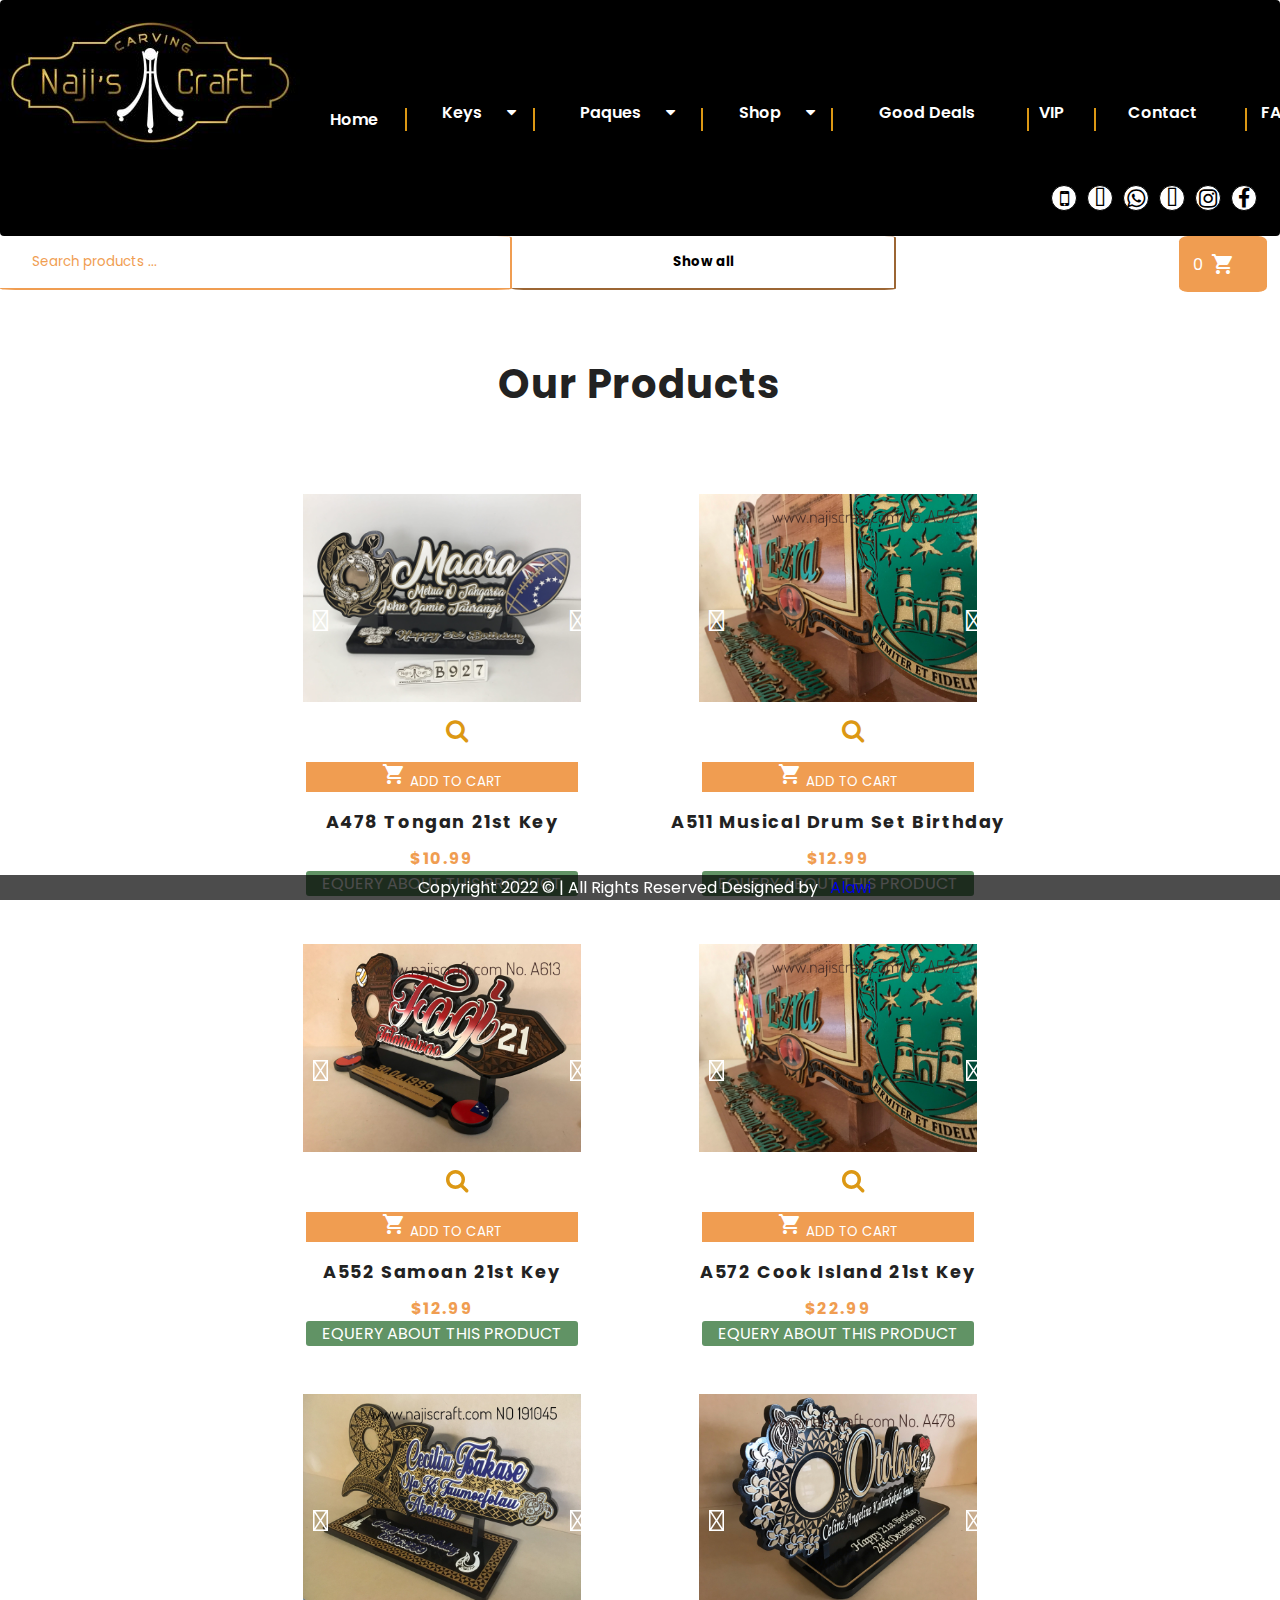
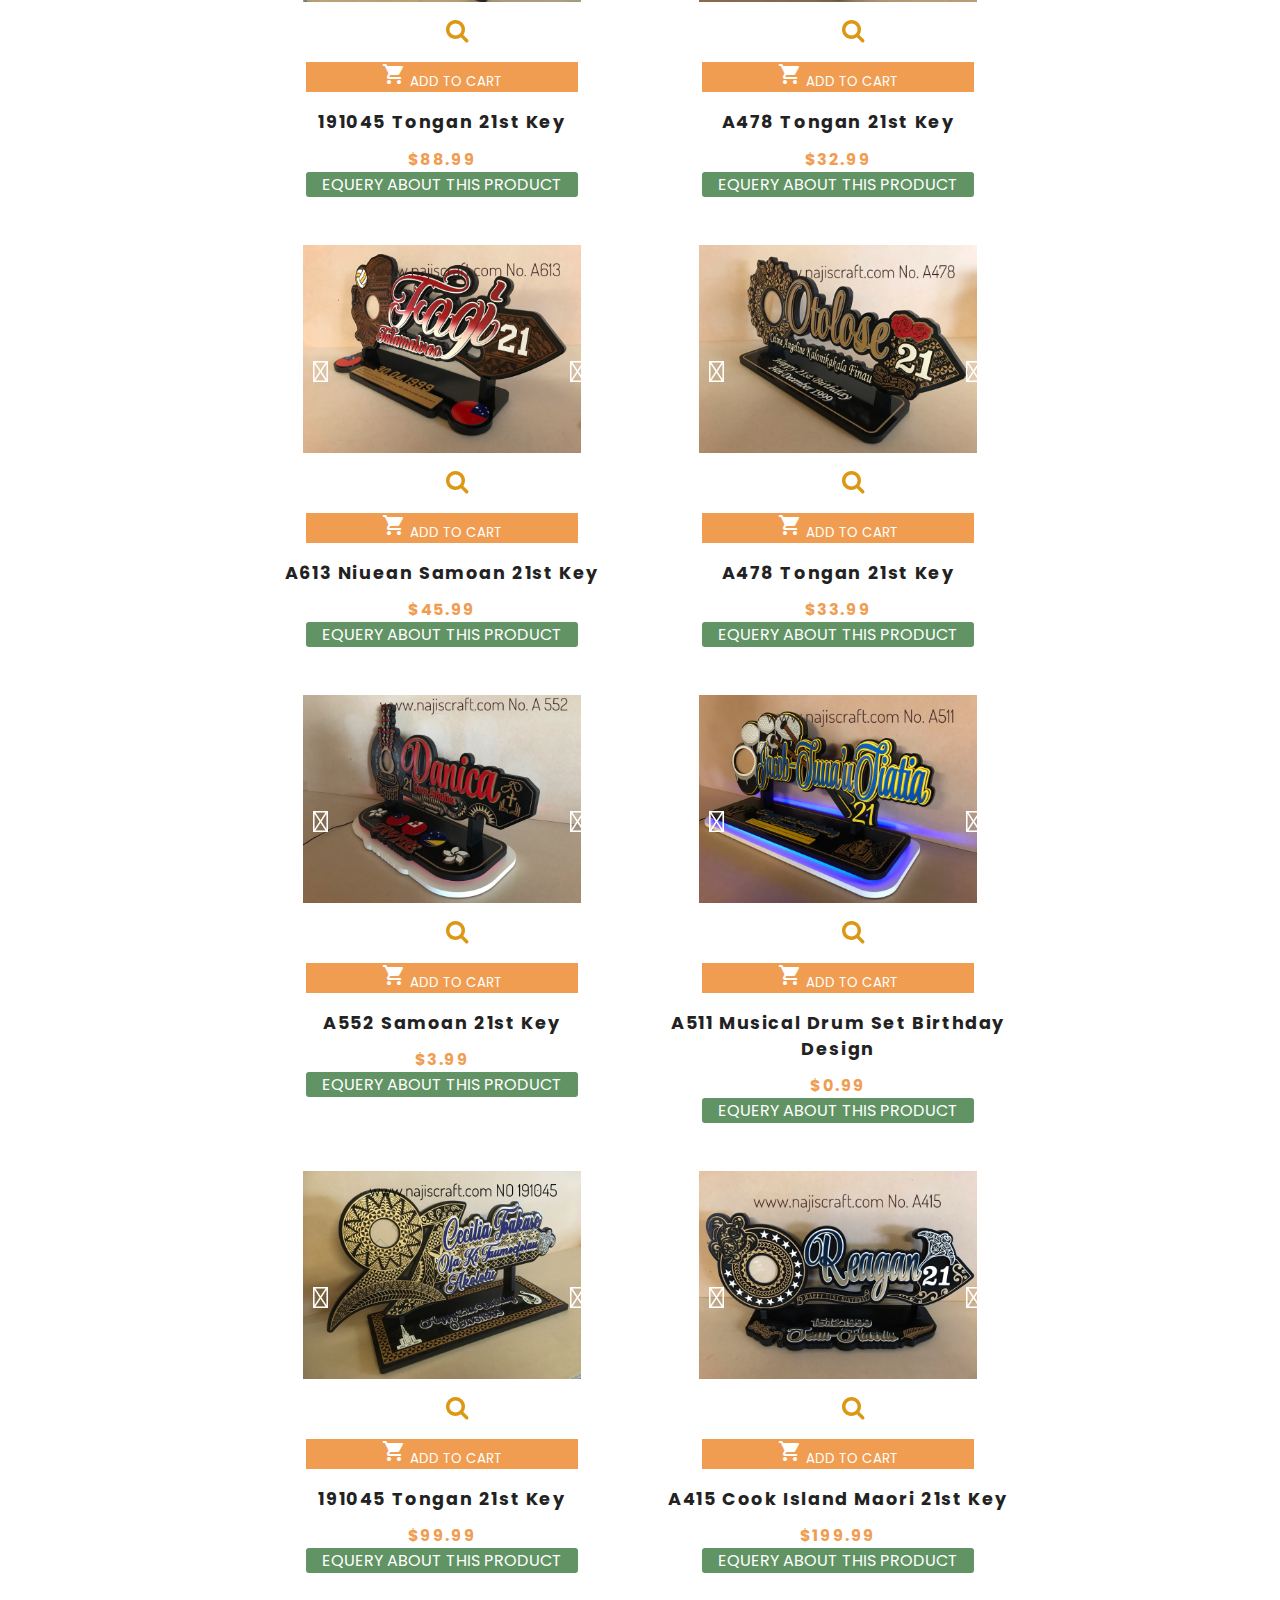
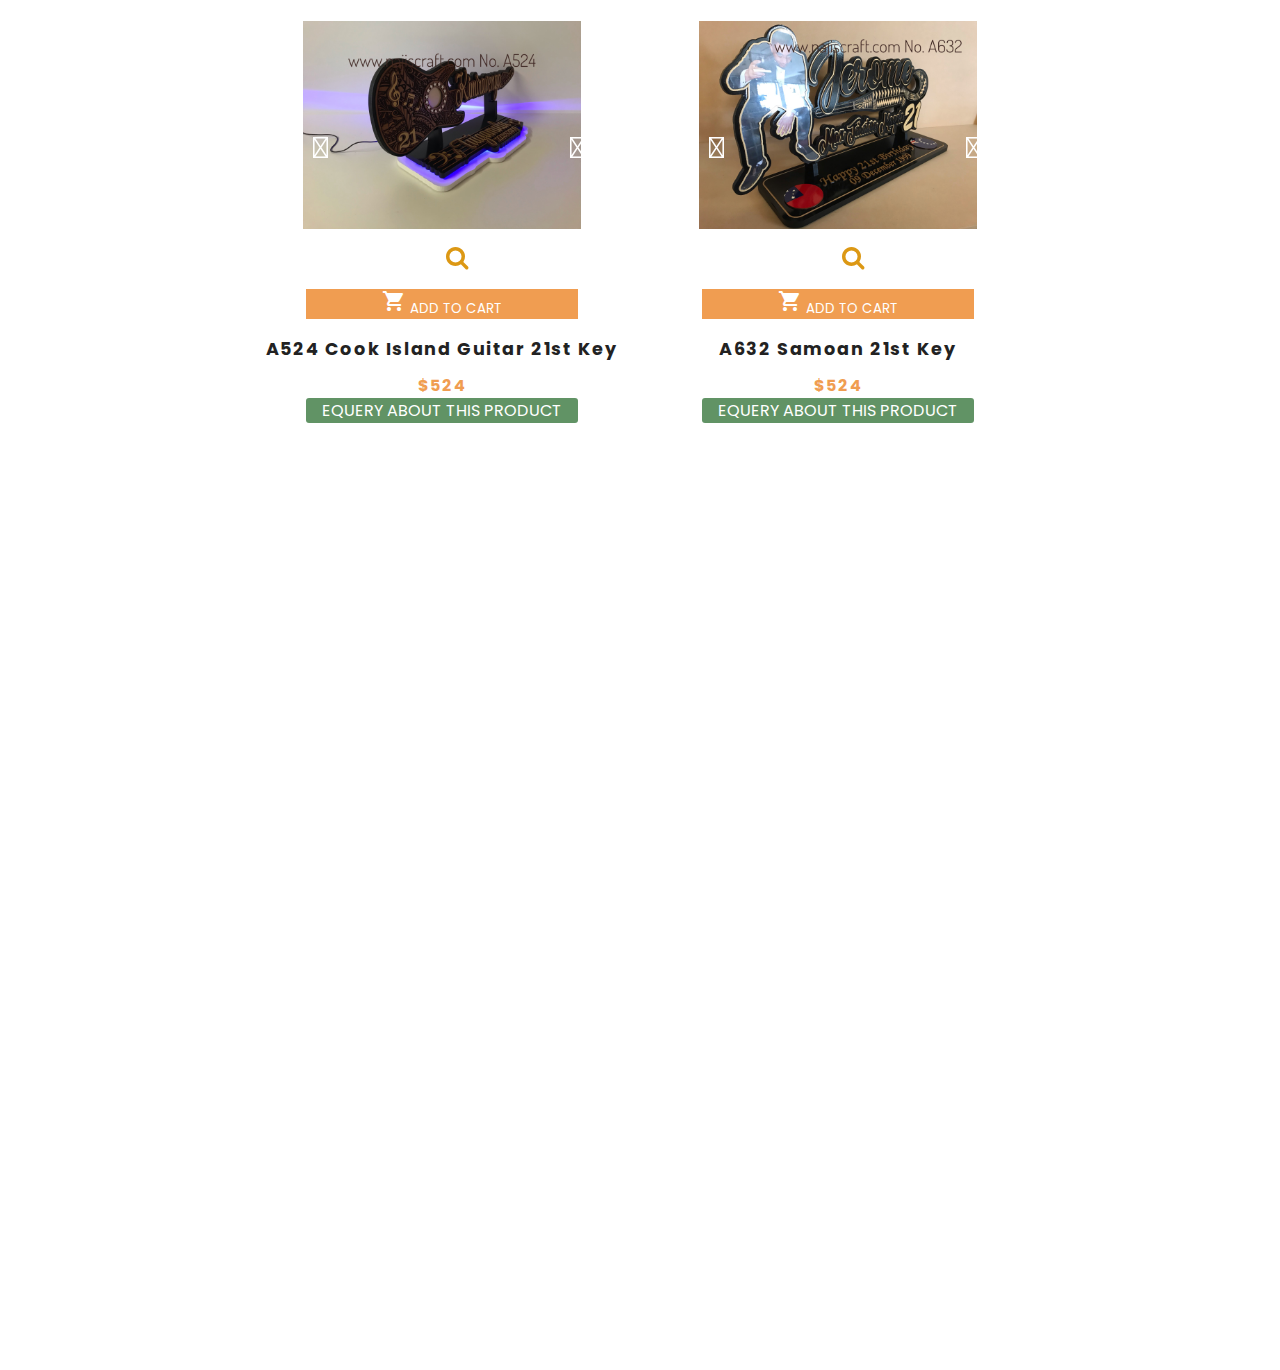
<file: index.html>
<!DOCTYPE html>
<html lang="en">
  <head>
    <meta charset="UTF-8" />
    <meta http-equiv="X-UA-Compatible" content="IE=edge" />
    <meta name="viewport" content="width=device-width, initial-scale=1.0" />
    <title>Unique Crafts</title>
          <!-- Font Awesome Library -->
    <link rel="stylesheet" href="./css/all.min.css" />
    <link rel="stylesheet" href="https://cdnjs.cloudflare.com/ajax/libs/font-awesome/6.1.1/css/all.min.css" integrity="sha512-KfkfwYDsLkIlwQp6LFnl8zNdLGxu9YAA1QvwINks4PhcElQSvqcyVLLD9aMhXd13uQjoXtEKNosOWaZqXgel0g==" crossorigin="anonymous" referrerpolicy="no-referrer" />
    <link
      href="https://fonts.googleapis.com/css2?family=Amiri&display=swap"
      rel="stylesheet"
    />
    <link
      href="https://fonts.googleapis.com/icon?family=Material+Icons"
      rel="stylesheet"
    />
    <link rel="stylesheet" href="./css/styles.css" />
    <link rel="stylesheet" href="./css/contact.css" />
    <script src="./js/craft.js" defer></script>
  </head>
  <body>
<!-- menu -->
 <!-- header start -->
    <header class="header">
      <div class="container">
        <div class="header-main">
       <a href="index.html"> 
         <img class="naji-icon" src="./images/naji.jpg" alt="logo" /></a>
          <div class="open-nav-menu">
            <span></span>
          </div>
          <div class="menu-overlay"></div>
          <!-- navigation menu start -->
          <nav class="nav-menu">
            <div class="close-nav-menu">
            &times;
            </div>
            <br>
            <ul class="menu">
              <li class="menu-item">
                <br>
                <a href="index.html">Home
                </a>
              </li>
              <li class="menu-item menu-item-has-children">
                <a href="#" data-toggle="sub-menu">Keys
                  <i class="plus"></i>
                  <i class="fa fa-caret-down"></i>
                </a>
                <ul class="sub-menu">
                  <li class="menu-item"><a onclick="copyToSearch(this.textContent)">LED Keys</a></li>
                  <li class="menu-item"><a onclick="copyToSearch(this.textContent)">Maori</a></li>
                  <li class="menu-item"><a onclick="copyToSearch(this.textContent)">Cook Island</a></li>
                  <li class="menu-item"><a onclick="copyToSearch(this.textContent)">Twin keys</a></li>
                </ul>
              </li>
              <li class="menu-item menu-item-has-children">
                <a href="#" data-toggle="sub-menu"
                  >Paques 
                  <i class="plus"></i>
                  <i class="fa fa-caret-down"></i>
                </a>
                <ul class="sub-menu">
                  <li class="menu-item"><a onclick="copyToSearch(this.textContent)">Birthday Plaques</a></li>
                  <li class="menu-item"><a onclick="copyToSearch(this.textContent)">Annual Plaques</a></li>
                </ul>
              </li>
              <li class="menu-item menu-item-has-children">
                <a href="#" data-toggle="sub-menu">Shop 
                  <i class="plus"></i>
                  <i class="fa fa-caret-down"></i>
                </a>
                <ul class="sub-menu">
                  <li class="menu-item"><a onclick="copyToSearch(this.textContent)">Craved Name</a></li>
                  <li class="menu-item"><a onclick="copyToSearch(this.textContent)">Cake Topper</a></li>
                  <li class="menu-item"><a onclick="copyToSearch(this.textContent)">Wedding</a></li>
                  <li class="menu-item"><a onclick="copyToSearch(this.textContent)">Hoops</a></li>
                  <li class="menu-item"><a onclick="copyToSearch(this.textContent)">Guest Book</a></li>
                  <li class="menu-item"><a onclick="copyToSearch(this.textContent)">Hoops</a></li>
                </ul>
              </li>
              <li class="menu-item"><a href="#">Good Deals</a>
              </li>
              <li class="menu-item"><a href="#">VIP</a></li>
              <li class="menu-item"><a href="#">Contact</a></li>
              <li class="menu-item"><a href="#">FAQ</a></li>
            </ul>
          </nav>
          <!-- navigation menu end -->
          <!-- social media -->
<div class="socialbtns">
<ul>
<li>
<a href="https://www.facebook.com/najiscraft" target="_blank">
  	<i class="fa fa-lg fa-facebook"></i>
  </a>
</li>
<li>
  <a href="https://www.instagram.com/najiscraft" target="_blank">
    <i class="fa fa-lg fa-instagram"></i>
  </a>
</li>
<li>
 <a href="https://www.tiktok.com/@najiscraft" target="_blank">
<i class="fa fa-lg fa-tiktok"></i></a>
</li>
<li>
	<a href="https://wa.me/message/HC2UUM2IDDAPN1" target="_blank">
<i class="fa fa-lg fa-whatsapp"></i></a>
</li>
<li>
<a href="tel:006478479973" target="_blank">
<i class="fa fa-lg fa-phone-square-alt"></i></a>
</li>
<li>
	<a href="tel:0064273004011" target="_blank">
<i class="fa fa-lg fas fa-mobile"></i></a>
</li>
</ul>
</div>
<!-- end of social media -->
        </div>
      </div>
    </header>
    <!-- header end -->
<nav>
    <span class="material-icons cart-itm"> shopping_cart </span>
      <div class="cart-items">0
  </div> 
  <div>
    <input autofocus placeholder="Search products ..." type="search" id="search" class="search" ><button class="search-btn" onclick="clearSreach()">Show all</button>
  </div>
<!--   <span>
  <i class="fa-solid fa-cart-shopping"></i>
</span> -->
</nav>
<!-- end of menu -->
    <!-- navbar -->
    <nav class="navbar">
      <div class="navbar-center">  
  <div class="cart-btn">
            <span class="nav-icon">
              <!-- <span class="material-icons"> add_shopping_cart </span> -->
             <!--  <i class="fas fa-cart-plus"></i> -->
            </span>
      </div>
       </div>
    </nav>
    <!-- end of navbar -->
    <!-- hero -->
<!--     <header class="hero">
      <div class="banner">
        <h1 class="banner-title">Craft collection</h1>
        <button class="banner-btn">Shop now</button>
      </div>
    </header> -->
    <!-- end of hero -->
    <!-- products -->
    <section class="products">
      <div class="section-title">
        <h2>our products</h2>
      </div>
      <div class="products-center">
      </section>
             <!-- cart -->
       <div class="cart-overlay">
         <div class="cart">
           <span class="close-cart">
       <!--   <span class="material-icons">
disabled_by_default
</span> -->
  <i class="fas fa-window-close"></i>
      </span>
<h2>your cart</h2>
<div class="cart-content">
</div>
<!-- end of cart item -->
<div class="cart-footer">
  <h3>your total : $ 
    <span class="cart-total">0</span>
  </h3> 
  <button class="clear-cart banner-btn">clear cart</button>
  </div>
 </div>
</div>
<!-- end of cart -->
<!-- <button class="modal-btn" data-modal-target="#modal">Open this photo</button>
<div class="modal" id="modal">
  <div class="modal-header">
    <div class="title">Example Model</div>
      <button data-close-button class="close-button">&times;</button>
  </div>
<div class="modal-body">
  Lorem ipsum dolor sit amet consectetur, adipisicing elit. Hic, minima perspiciatis voluptate aliquid, alias assumenda aperiam natus cum debitis eius quis animi, doloremque obcaecati dignissimos labore exercitationem dolorum sapiente sint.
</div>
</div>
<div id="overlay"></div> -->
<footer>
  <p id="sdate" dir="rtl" class="textcenter sdate"></p>
&#160;
Copyright 2022 &copy; | All Rights Reserved Designed by &#160;
<a href="mailto:alawtechnologies@gmail.com"> Alawi</a>
</footer>
  </body>
</html>
</file>
<file: css/contact.css>
.contact-container {
  max-width: 400px;
  width: 100%;
  margin: 0 auto;
  position: relative;
  height: 0;
  visibility: hidden;
  transform:all 0.5s linear;
}

#contact input[type="text"],
#contact input[type="email"],
#contact input[type="tel"],
#contact input[type="url"],
#contact textarea,
#contact button[type="submit"] {
  font: 400 12px/16px "Open Sans", Helvetica, Arial, sans-serif;
}

#contact {
  background: #f9f9f9;
  padding: 1rem;
  margin: 1rem 0;
}
#contact h3 {
  display: block;
  font-size: 3rem;
  font-weight: 400;
}

#contact h4 {
  margin: 5px 0 15px;
  display: block;
  font-size: 13px;
}

fieldset {
  border: medium none !important;
  margin: 0 0 10px;
  min-width: 100%;
  padding: 0;
  width: 100%;
}

#contact input[type="text"],
#contact input[type="email"],
#contact input[type="tel"],
#contact input[type="url"],
#contact textarea {
  width: 100%;
  border: 1px solid #ccc;
  background: #fff;
  margin: 0 0 5px;
  padding: 10px;
}

#contact input[type="text"]:hover,
#contact input[type="email"]:hover,
#contact input[type="tel"]:hover,
#contact input[type="url"]:hover,
#contact textarea:hover {
  -webkit-transition: border-color 0.3s ease-in-out;
  -moz-transition: border-color 0.3s ease-in-out;
  transition: border-color 0.3s ease-in-out;
  border: 1px solid #aaa;
}

#contact textarea {
  height: 100px;
  max-width: 100%;
  resize: none;
}

#contact button[type="submit"] {
  cursor: pointer;
  width: 100%;
  border: none;
  background: #1d3c1fc2;
  color: #fff;
  margin: 0 0 5px;
  padding: 10px;
  font-size: 15px;
}

#contact button[type="submit"]:hover {
  background: #2f7134c2;
  -webkit-transition: background 0.3s ease-in-out;
  -moz-transition: background 0.3s ease-in-out;
  transition: background-color 0.3s ease-in-out;
}

#contact button[type="submit"]:active {
  box-shadow: inset 0 1px 3px rgba(0, 0, 0, 0.5);
}
.enquery{
    background: #2f7134c2;
    border: none;
    text-transform: uppercase;
    transition: var(--mainTransition);
    transform: translateX(0);
    cursor: pointer;
    color: var(--mainWhite);
    width: 17rem;
    margin: 0 auto;
    text-align: center;
    border-radius: 3px;
}
.enquery:hover{
  background: #1d3c1fc2;
}
.contact-container.show{
visibility: visible;
height: auto;
}
#contact input:focus,
#contact textarea:focus {
  outline: 0;
  border: 1px solid #999;
}
::-webkit-input-placeholder {
  color: #888;
}
:-moz-placeholder {
  color: #888;
}
::-moz-placeholder {
  color: #888;
}
:-ms-input-placeholder {
  color: #888;
}
</file>
<file: css/styles.css>
@import url("https://fonts.googleapis.com/css?family=Lato:400,700");
@import url('//maxcdn.bootstrapcdn.com/font-awesome/4.3.0/css/font-awesome.min.css');
@import url('https://fonts.googleapis.com/css2?family=Poppins:wght@400;500;600;700&display=swap');
:root {
  --primaryColor: #f09d51;
  --mainWhite: #fff;
  --mainBlack: #222;
  --mainGrey: #ececec;
  --mainSpacing: 0.1rem;
  --mainTransition: all 0.3s linear;
}
* {
  margin: 0;
  padding: 0;
  box-sizing: border-box;
}
body {
  color: var(--mainBlack);
  background: var(--mainWhite);
  font-family: "Lato", sans-serif;
}
/* --------------- Navbar ---------------- */
.xnavbar {
  position: relative;
  top: 0;
  height: 140px;
  width: 100%;
  display: flex;
  align-items: center;
  background: rgb(231, 226, 221);
  z-index: 1;
/*   background: no-repeat url("./images/naji.jpg"); */
}
.naji-icon{
  position: relative;
  bottom: 2rem;
}
.nav-links{
  display:flex;
  margin-top: 9rem;
}
.navbar-center {
  width: 100%;
  max-width: 1170px;
  margin: 0 auto;
  display: flex;
  align-items: center;
  justify-content: space-between;
  padding: 0 1.5rem;
}
.nav-icon {
  font-size: 1.5rem;
}
.cart-btn {
  position: relative;
  cursor: pointer;
}
.cart-items {
    position: absolute;
    right: 2.8rem;
    /* top: 35%; */
    padding: 1rem 2rem;
    border-radius: 10%;
    color: var(--mainWhite);
    cursor: pointer;
}
.search{
      position: relative;
      top: 16.5%;
      padding: 1rem 2rem;
      border-radius: 3%;  
      outline: none;
      width: 40%;
      border-top:none;
      border-left:none;      
      border-right-color: var(--primaryColor);
      border-bottom-color: var(--primaryColor);
}
.search-btn{
  position: relative;
  top: 16.5%;
  background: #fff;
  padding: 1rem;
  border-radius: 3%;
  outline: none;
  width: 30%;
  font-weight: bold;
  border-top:none;
  border-left:none;
  cursor: pointer;
  border-right-color: var(--primaryColor);
  border-bottom-color: var(--primaryColor);
}
.search::placeholder{
  color: var(--primaryColor);
}
.cart-itm{
      position: absolute;
      right: 1%;
      /* top: 35%; */
      background: var(--primaryColor);
      padding: 1rem 2rem;
      border-radius: 10%;
      color: var(--mainWhite);
      cursor: pointer;
}
.fa-cart-shopping{
  position: absolute;
      right: 14px;
      background: var(--primaryColor);
      padding: 1rem 2rem;
      border-radius: 10%;
      color: var(--mainWhite);
      cursor: pointer;
}
/* --------------- End of Navbar ---------------- */
/* --------------- Hero ---------------- */
.hero {
  min-height: calc(100vh - 36rem);
  background: url("./images/hero-bcg.jpg") center/cover no-repeat;
  display: flex;
  align-items: center;
  justify-content: center;
}
.banner {
  text-align: center;
  background: rgba(255, 255, 255, 0.8);
  display: inline-block;
  padding:3rem 0;
}
.banner-title {
  font-size: 3rem;
  text-transform: uppercase;
  letter-spacing: var(--mainSpacing);
  margin-bottom: 3rem;
}
.banner-btn {
  padding: 1rem 3rem;
  text-transform: uppercase;
  letter-spacing: var(--mainSpacing);
  font-size: 1rem;
  background: var(--primaryColor);
  color: var(--mainBlack);
  border: 1px solid var(--primaryColor);
  transition: var(--mainTransition);
  cursor: pointer;
}
.banner-btn:hover {
  background: transparent;
  color: var(--primaryColor);
}
/* --------------- End of Hero ---------------- */
/* --------------- Products ---------------- */

.products {
  padding: 4rem 0;
}
.section-title h2 {
  text-align: center;
  font-size: 2.5rem;
  margin-bottom: 5rem;
  text-transform: capitalize;
  letter-spacing: var(--mainSpacing);
}
.products-center {
  width: 60vw;
  margin: 0 auto;
  max-width: 1170px;
  display: grid;  
  grid-template-columns: repeat(1, 1fr);
  grid-template-columns: repeat(auto-fit, minmax(17rem,1fr));
  grid-column-gap: 1.5rem;
  grid-row-gap: 2rem;
}

.img-container {
  position: relative;
  overflow: hidden;
  margin: 0 auto;
  width: 100%;
  height: 13rem;
  width: 96%;
}
.img-container.bigger{
  width: 56vw;
  height: 40vh;
}
.bag-btn {
  background-color: transparent; 
  background-color: #f0915173;
  background: var(--primaryColor);
  border: none;
  text-transform: uppercase;
  transition: var(--mainTransition);
  transform: translateX(100%);
  transform: translateX(0);
  cursor: pointer;
  color: var(--mainWhite);
  width: 17rem;
  margin: 0 auto;
}

.bag-btn:hover {
  color: var(--mainWhite);
  background: #f8ab62;
}
.fa-shopping-cart {
  margin-right: 0.5rem;
}

.product-img {
      display: block;
      width: 100%;
      height: auto;
      height: 100%;
      min-height: 12rem;
      /* cursor: pointer; */
      transition: var(--mainTransition);
      object-fit: scale-down;
      opacity: 0;
      position: absolute;
      aspect-ratio: 16/9;
      object-position: center;
}
.product-img.active {
  opacity: 1;
}

.img-container.big-size{
  z-index: 3;
  transform: scale(1.5);
}

.img-container:hover .bag-btn {
  opacity: 1;
  transform: translateX(0);
}

.product h3 {
  text-transform: capitalize;
  font-size: 1.1rem;
  margin-top: 1rem;
  letter-spacing: var(--mainSpacing);
  text-align: center;
}

.product h4 {
  margin-top: 0.7rem;
  letter-spacing: var(--mainSpacing);
  color: var(--primaryColor);
  text-align: center;
}

/* ---------------End of Products ---------------- */
/* --------------- Cart ---------------- */
.cart-overlay {
  position: fixed;
  top: 0;
  right: 0;
  width: 100%;
  height: 100%;
  transition: var(--mainTransition);
  background: rgb(240, 157, 81, 0.5);
  z-index: 2;
  visibility: hidden;
  z-index: 4;
}
.cart {
  position: fixed;
  top: 0;
  right: 0;
  width: 100%;
  height: 100%;
  overflow: scroll;
  z-index: 3;
  background: rgb(231, 226, 221);
  padding: 1.5rem;
  transition: var(--mainTransition);
  transform: translateX(100%);
}
.showCart {
  transform: translateX(0);
}
.transparentBcg {
  visibility: visible;
}


* {
  margin: 0;
  padding: 0;
  font-family: 'Poppins', sans-serif;
}

.hero {
  width: 100%;
  /* height: 100vh; */
  background: #f1f9ff;
  display: flex;
  align-items: center;
  flex-direction: column;
  justify-content: center;
}

a,
a:hover {
  text-decoration: none;
}

.socialbtns,
.socialbtns ul,
.socialbtns li {
  margin: 0;
  padding: 1px;
  float: right;
 text-align: center;
}

.hide-links{
  height: 0;
  overflow: hidden;
  transition: all 1s;
}
.whow-links{
  height: 360px !important;
  transition: all 1s;
}
.keys-branch{
  position: relative;
  left: 1.5rem;
  height: 0;
  overflow: hidden;
}
/* Media Queries
--------------------------------------------- */

.band-name {
  text-align: center;
  margin: 0;
  font-size: 4em;
  font-family: Roboto, sans-serif;
  font-weight: normal;
  color: white;
  background-color: #000;
  float: left;
}
.band-name-large {
  font-size: 8em;
}

/* end of menu */

.close-cart {
  font-size: 1.7rem;
  cursor: pointer;
}
.cart h2 {
  text-transform: capitalize;
  text-align: center;
  letter-spacing: var(--mainSpacing);
  margin-bottom: 2rem;
}
/*---------- Cart Item -------------------- */
.cart-item {
  display: grid;
  align-items: center;
  grid-template-columns: auto 1fr auto;
  grid-column-gap: 1.5rem;
  margin: 1.5rem 0;
}
.cart-item img {
  width: 75px;
  height: 75px;
}
.cart-item h4 {
  font-size: 0.85rem;
  text-transform: capitalize;
  letter-spacing: var(--mainSpacing);
}
.cart-item h5 {
  margin: 0.5rem 0;
  letter-spacing: var(--mainSpacing);
}
.item-amount {
  text-align: center;
}
.remove-item {
  color: grey;
  cursor: pointer;
}
.fa-chevron-up,
.fa-chevron-down,
.arrow {
  color: var(--primaryColor);
  cursor: pointer;
}
/*---------- End of Cart Item -------------------- */

.cart-footer {
  margin-top: 2rem;
  letter-spacing: var(--mainSpacing);
  text-align: center;
}
.cart-footer h3 {
  text-transform: capitalize;
  margin-bottom: 1rem;
}

/* --------------- End of Cart ---------------- */

footer {
  position: fixed;
  left: 0;
  bottom: 0;
  width: 100%;
  color: white;
  text-align: center;
  background: rgba(0, 0, 0, 0.7);
}


/*  */

body.hidden-scrolling {
  overflow-y: hidden;
}


ul {
  list-style: none;
  margin: 0;
  padding: 0;
}

a {
  text-decoration: none;
}


.header-main {
  background-color: #000;
  color: #fff;
  display: flex;

  /* min-width: 100%; */
  align-items: center;
  padding: 10px 0;
  border-radius: 4px;
}


.header .menu>.menu-item {
  display: inline-block;
  margin: 30px;
  position: relative;
  z-index: 2;
}
.header .menu>.menu-item:first-child{
  top:-30px;
}
.header .menu>.menu-item::after{
    content: "";
    position: relative;
    bottom: 30px;
    right: 50%;
    border-right: solid 2px #DC9814;
    color: #DC9814;
}
.header .menu>.menu-item:first-child::after{
  border-right: none;
}

.header .menu>.menu-item>a {
  display: block;
  padding: 12px 0;
  font-size: 16px;
  color: #fff;
  text-transform: capitalize;
  font-weight: 600;
  transition: all 0.3s ease;
}

.header .menu>.menu-item>a .plus {
  display: inline-block;
  height: 12px;
  width: 12px;
  position: relative;
  margin-left: 5px;
  pointer-events: none;
}

.header .menu>.menu-item>a .plus:before,
.header .menu>.menu-item>a .plus:after {
  content: '';
  position: absolute;
  box-sizing: border-box;
  left: 50%;
  top: 50%;
  background-color: #000000;
  height: 2px;
  width: 100%;
  transform: translate(-50%, -50%);
  transition: all 0.3s ease;
}

.header .menu>.menu-item:hover>a .plus:before,
.header .menu>.menu-item:hover>a .plus:after {
  background-color: #DC9814;
}

.header .menu>.menu-item>a .plus:after {
  transform: translate(-50%, -50%) rotate(-90deg);
}

.header .menu>.menu-item>.sub-menu>.menu-item>a:hover,
.header .menu>.menu-item:hover>a {
  color: #DC9814;
}

.header .menu>.menu-item>.sub-menu {
  box-shadow: 0 0 10px rgba(0, 0, 0, 0.2);
  width: 220px;
  position: absolute;
  left: 0;
  top: 100%;
  background-color: #ffffff;
  padding: 10px 0;
  border-top: 3px solid #DC9814;
  transform: translateY(10px);
  transition: all 0.3s ease;
  opacity: 0;
  visibility: hidden;
}
.fa-arrow-right{
color: #fff;
position: absolute;
right: 10%;
float:right;
top: 50%; 
font-size: 30px;
z-index: 2;
cursor: pointer;
text-align: center;
}
.fa-arrow-left{
color: #fff;
position: absolute;
right: 82%;
top: 50%;
font-size: 30px;
z-index: 2;
float: left;
cursor: pointer;
}
.fa-search{
 z-index: 3;
  font-size: 1.5rem;
  cursor: pointer;
  text-align: center;
  align-items: center;
  left:1rem;
  top: 0;
  position: relative;
  color: #DC9814;
}
.fa-search:hover{
  transform: scale(1.2);
}
.header .menu>.menu-item>.sub-menu>.menu-item {
  display: block;
}

.header .menu>.menu-item>.sub-menu>.menu-item>a {
  display: block;
  padding: 10px 20px;
  font-size: 16px;
  font-weight: 600;
  color: #000000;
  transition: all 0.3s ease;
  text-transform: capitalize;
  cursor: pointer;
}

.header .open-nav-menu {
  height: 34px;
  width: 40px;
  margin-right: 15px;
  display: none;
  background-color: #fff;
  align-items: center;
  justify-content: center;
  cursor: pointer;
  position: absolute;
 top: 4rem;
right: 0;
}

.header .open-nav-menu span {
  display: block;
  height: 3px;
  width: 24px;
  background-color: #000000;
  position: relative;
}

.header .open-nav-menu span:before,
.header .open-nav-menu span:after {
  content: '';
  position: absolute;
  left: 0;
  width: 100%;
  height: 100%;
  background-color: #000000;
  box-sizing: border-box;
}

.header .open-nav-menu span:before {
  top: -7px;
}

.header .open-nav-menu span:after {
  top: 7px;
}

.header .close-nav-menu {
  height: 40px;
  width: 40px;
  margin: 0 0 0 15px;
  cursor: pointer;
  display: none;
  align-items: center;
  justify-content: center;
  font-size: 2rem;
}
.header .close-nav-menu img {
  width: 5rem;
}

.header .menu-overlay {
  position: fixed;
  z-index: 999;
  background-color: rgba(0, 0, 0, 0.5);
  left: 0;
  top: 0;
  height: 100%;
  width: 100%;
  visibility: hidden;
  opacity: 0;
  transition: all 0.3s ease;
}

/*home section*/
.home-section {
  width: 100%;
  display: block;
  min-height: 100vh;
  background-image: url('../img/home.jpg');
  background-position: center top;
  background-size: cover;
}
/* socil media */

a,
a:hover {
  text-decoration: none;
}

.socialbtns,
.socialbtns ul,
.socialbtns li {
  margin: 0;
  padding: 5px;
}
.socialbtns{
margin-top: 10rem;
margin-left: -18rem;
}
.socialbtns li {
  list-style: none outside none;
  display: inline-block;
}

.socialbtns .fa {
    width: 26px;
    height: 26px;
    color: #000;
    background-color: #FFF;
    border: 1px solid #000;
    padding-top: 5px;
  border-radius: 22px;
  -moz-border-radius: 22px;
  -webkit-border-radius: 22px;
  -o-border-radius: 22px;
}

.socialbtns .fa:hover {
  color: #ffffff;
  color: #DC9814;;
  background-color: #000;
  border: 1px solid #000;
}
.hidden{
visibility: hidden;
}

.select-menu {
  background: #000;
  color: #fff;
  outline: none;
  font-size: 1.2rem;
  bottom: 2rem;
  border: none;
  cu
}
/* responsive */
@media(min-width: 992px) {
  .header .menu>.menu-item-has-children:hover>.sub-menu {
    transform: translateY(0);
    opacity: 1;
    visibility: visible;
  }

  .header .menu>.menu-item-has-children:hover>a .plus:after {
    transform: translate(-50%, -50%) rotate(0deg);
  }
}
@media(max-width: 991px) {
  .header .menu-overlay.active {
    visibility: visible;
    opacity: 1;
  }

@media all and (max-width : 330px) {

  nav ul li {
    display: block;
    width: 94%;
  }
  
}

  .header .nav-menu {
    position: fixed;
    right: -280px;
    visibility: hidden;
    width: 280px;
    height: 100%;
    top: 0;
    overflow-y: auto;
    background-color: #222222;
    z-index: 1000;
   /*  padding: 15px 0; */
    transition: all 0.5s ease;
  }

  .header .nav-menu.open {
    visibility: visible;
    right: 0px;
  }

  .header .menu>.menu-item {
    display: block;
    margin: 0;
  }

  .header .menu>.menu-item-has-children>a {
    display: flex;
    justify-content: space-between;
    align-items: center;
  }

  .header .menu>.menu-item>a {
    color: #ffffff;
    padding: 12px 15px;
    border-bottom: 1px solid #333333;
  }

  .header .menu>.menu-item:first-child>a {
    border-top: 1px solid #333333;
  }

  .header .menu>.menu-item>a .plus:before,
  .header .menu>.menu-item>a .plus:after {
    background-color: #ffffff;
  }

  .header .menu>.menu-item-has-children.active>a .plus:after {
    transform: translate(-50%, -50%) rotate(0deg);
  }

  .header .menu>.menu-item>.sub-menu {
    width: 100%;
    position: relative;
    opacity: 1;
    visibility: visible;
    border: none;
    background-color: transparent;
    box-shadow: none;
    transform: translateY(0px);
    padding: 0px;
    left: auto;
    top: auto;
    max-height: 0;
    overflow: hidden;
  }

  .header .menu>.menu-item>.sub-menu>.menu-item>a {
    padding: 12px 45px;
    color: #ffffff;
    border-bottom: 1px solid #333333;
  }
  .header .close-nav-menu,
  .header .open-nav-menu {
    display: flex;
  }
  .nav-menu:hover {
    color: #DC9814;
    cursor: pointer;
  }
}


@media screen and (max-width: 1000px) {
  .cart {
    width: 30vw;
    min-width: 450px;
  }
}


.modal{
  position: fixed;
  top: 50%;
  left: 50%;
  transform: translate(-50%, -50%) scale(0);
  transition:200ms ease-in-out ;
  border: 1px solid #000;
  border-radius: 10px;
  z-index: 6;
  background: #fff;
  max-width: 80%;
}
.modal.active{
  transform: translate(-50%, -50%) scale(1);
}
.modal-header{
  padding: 1rem 1.5 rem;
  display: flex;
  justify-content: space-between;
  align-items: center;
  border-bottom: 1px solid #000;
}

.modal-header .title{
  font-size: 1.25rem;
  font-weight: bold;
}

.modal-header .close.button{
cursor: pointer;
border: none;
outline: none;
background: none;
font-size:1.25rem;
font-weight: bold;
}

.modal-body{
  padding: 10px 15px;
}

#ovelay{
  position: fixed;
  opacity: 0;
  top: 0;
  left: 0;
  right: 0;
  bottom: 0;
  background: rgba(0, 0, 0, 0.5);
  pointer-events: none;
}

#overlay.active{
  pointer-events: all;
}

.modal-btn{
  color: #fff;
  font-size: 2rem;
}
</file>
